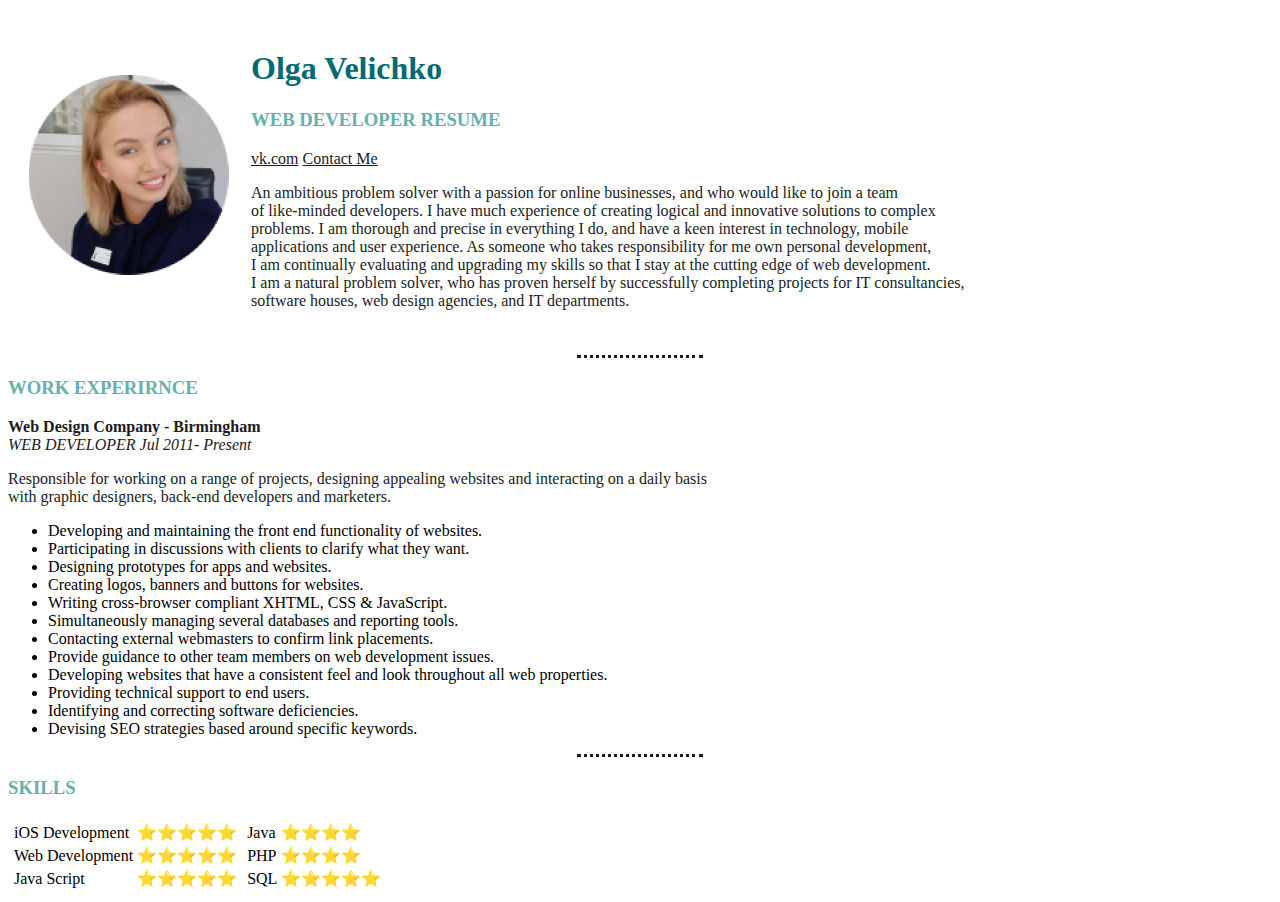
<file: index.html>
<!DOCTYPE html>
<html lang="en" dir="ltr">
  <head>
    <meta charset="utf-8">
    <title>Olga`s Personal Site</title>

  <link rel="stylesheet" href="css/styles.css">


  </head>
  <body>
    <table cellspacing="20">
      <tr>
        <td>
    <img src="images/Olga1.png" alt="olga profile photo"></td>

    <td><h1>Olga Velichko</h1>
    <h3>WEB DEVELOPER RESUME</h3> <a href="https://www.vk.com/olivel">vk.com</a>
    <a href="contact-me.html">Contact Me</a>
    <p>An ambitious problem solver with a passion for online businesses, and who would like to join a team <br>
       of like-minded developers. I have much experience of creating logical and innovative solutions to complex <br>
       problems. I am thorough and precise in everything I do, and have a keen interest in technology, mobile <br>
       applications and user experience. As someone who takes responsibility for me own personal development, <br>
       I am continually evaluating and upgrading my skills so that I stay at the cutting edge of web development. <br>
       I am a natural problem solver, who has proven herself by successfully completing projects for IT consultancies, <br>
       software houses, web design agencies, and IT departments.
   </p>
   </td>
   </tr>
     </table>
   <hr size="3">
<h3>WORK EXPERIRNCE</h3>
<p><strong>Web Design Company - Birmingham </strong> <br>
<em>WEB DEVELOPER    Jul 2011- Present </em>
<p>Responsible for working on a range of projects, designing appealing websites and interacting on a daily basis<br>
   with graphic designers, back-end developers and marketers. </p>
 <ul>
   <li>Developing and maintaining the front end functionality of websites.</li>
    <li> Participating in discussions with clients to clarify what they want.</li>
    <li> Designing prototypes for apps and websites. </li>
    <li> Creating logos, banners and buttons for websites.</li>
    <li>Writing cross-browser compliant XHTML, CSS & JavaScript. </li>
    <li> Simultaneously managing several databases and reporting tools.</li>
    <li> Contacting external webmasters to confirm link placements. </li>
    <li>Provide guidance to other team members on web development issues. </li>
    <li>Developing websites that have a consistent feel and look throughout all web properties. </li>
    <li> Providing technical support to end users.</li>
    <li>Identifying and correcting software deficiencies.</li>
    <li> Devising SEO strategies based around specific keywords.</li>
    </ul>
     <hr size="3">
<h3>SKILLS</h3>
<table>
  <tr>
    <td>
    <table>
      <tr>
        <td>iOS Development</td>
        <td>⭐⭐⭐⭐⭐</td>
      </tr>
      <tr>
        <td>Web Development</td>
        <td>⭐⭐⭐⭐⭐</td>
      </tr>
      <tr>
        <td>Java Script</td>
        <td>⭐⭐⭐⭐⭐</td>
      </tr>
    </table>
  </td>
  <td>
    <table>
    <tr>
      <td>Java</td>
      <td>⭐⭐⭐⭐</td>
    </tr>
    <tr>
      <td>PHP</td>
      <td>⭐⭐⭐⭐</td>
      </tr>
      <tr>
        <td>SQL</td>
        <td>⭐⭐⭐⭐⭐</td>
      </tr>
</table>
</td>
</tr>
</table>



    </body>
</html>
</file>
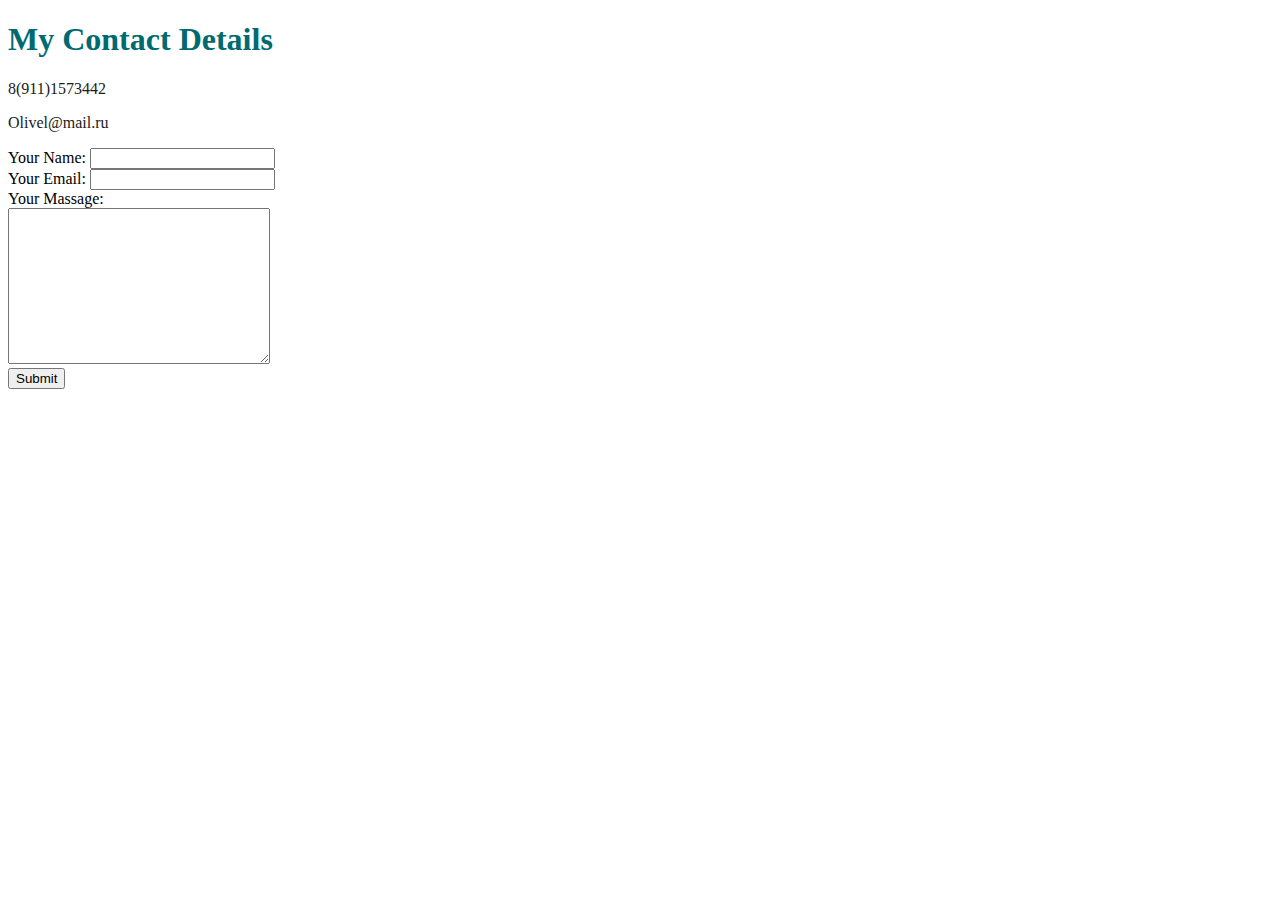
<file: contact-me.html>
<!DOCTYPE html>
<html lang="en" dir="ltr">
  <head>
    <meta charset="utf-8">
    <title>Contact Me</title>
    <link rel="stylesheet" href="css/styles.css">
  </head>
  <body>
    <h1>My Contact Details</h1>
    <p>8(911)1573442</p>
    <p>Olivel@mail.ru</p>
    <form action="mailto: Olivel@mail.ru" method="post" enctype="text/plain">
      <label>Your Name:</label>
      <input type="text" name="YourName" value=""> <br>
      <label>Your Email:</label>
      <input type="email" name="yourEmail" value=""> <br>
<label>Your Massage:</label> <br>
<textarea name="yourMessage" rows="10" cols="30"></textarea> <br>
<input type="submit" name="" >

    </form>
  </body>
</html>
</file>
<file: css/styles.css>
body {
  background-color: white;
  }
  h1 {
color: #006a71;
    }
    h3 {
      color: #68b0ab;
    }
    p {
      color: #1a1c20;
    }
    img {
      background-color: #68b0ab;
    }
  a {
    color: #1a1c20;
  }
hr {
  border-style: none;
  border-top-style:dotted;
  border-color: #1a1c20;
  border-width: 3px;
  width: 10%;
}
</file>
